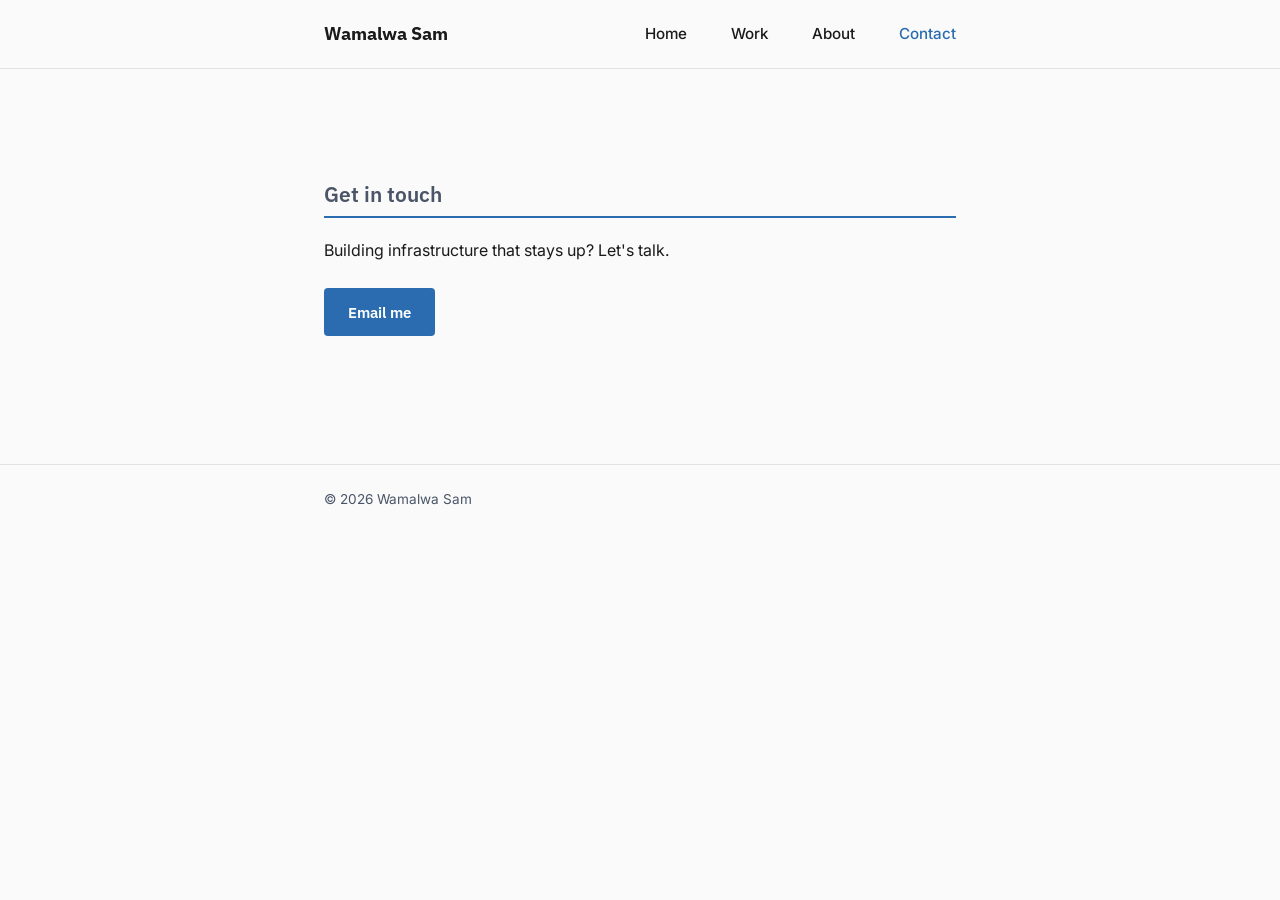
<file: contact.html>
<!DOCTYPE html>
<html lang="en">
<head>
<meta charset="UTF-8">
<meta name="viewport" content="width=device-width, initial-scale=1.0">
<title>Contact — Wamalwa Sam</title>
<link rel="icon" href="images/favicon.svg" type="image/svg+xml">
<link rel="stylesheet" href="style.css">
</head>
<body>

<nav>
  <div class="wrap">
    <span class="brand">Wamalwa Sam</span>
    <ul>
      <li><a href="index.html">Home</a></li>
      <li><a href="work.html">Work</a></li>
      <li><a href="about.html">About</a></li>
      <li><a href="contact.html" class="active">Contact</a></li>
    </ul>
  </div>
</nav>

<main>
  <div class="wrap" style="padding-top:48px;">
    <section>
      <h2>Get in touch</h2>
      <p>Building infrastructure that stays up? Let's talk.</p>
      <p style="margin-top:24px;">
        <a href="mailto:wamalwasam408@gmail.com?subject=Let's talk" class="btn">Email me</a>
      </p>
    </section>
  </div>
</main>

<footer>
  <div class="wrap">© 2026 Wamalwa Sam</div>
</footer>

</body>
</html>
</file>
<file: style.css>
@import url('https://fonts.googleapis.com/css2?family=IBM+Plex+Sans:wght@400;600;700&family=Inter:wght@400;500;600&display=swap');

:root {
  --main: #4A5568;
  --text: #1A1A1A;
  --bg: #FAFAFA;
  --accent: #2B6CB0;
}

* { box-sizing: border-box; }

body {
  margin: 0;
  font-family: 'Inter', sans-serif;
  color: var(--text);
  background: var(--bg);
  line-height: 1.6;
}

h1, h2, h3 {
  font-family: 'IBM Plex Sans', sans-serif;
  font-weight: 600;
  color: var(--main);
  line-height: 1.25;
}

a { color: var(--accent); text-decoration: none; }
a:hover, a:focus { text-decoration: underline; }
a:focus-visible, button:focus-visible { outline: 2px solid var(--accent); outline-offset: 3px; }

.wrap {
  max-width: 680px;
  margin: 0 auto;
  padding: 0 24px;
}

/* Nav */
nav {
  border-bottom: 1px solid #E2E2E2;
  padding: 20px 0;
}
nav .wrap {
  display: flex;
  justify-content: space-between;
  align-items: center;
  flex-wrap: wrap;
  gap: 12px;
}
nav .brand {
  font-family: 'IBM Plex Sans', sans-serif;
  font-weight: 700;
  font-size: 1.1rem;
  color: var(--text);
}
nav ul {
  list-style: none;
  display: flex;
  gap: 24px;
  margin: 0;
  padding: 0;
}
nav a {
  color: var(--text);
  font-weight: 500;
  font-size: 0.95rem;
  margin-left: 20px;
}
nav li:first-child a { margin-left: 0; }
nav a.active { color: var(--accent); }

/* Hero */
.hero {
  background-image: url('images/hero-texture.svg');
  background-size: cover;
  background-position: center;
  padding: 80px 0 60px;
}
.hero h1 {
  font-size: 2.1rem;
  margin: 0 0 16px;
}
.hero .sub {
  font-size: 1.05rem;
  color: var(--text);
  max-width: 520px;
  margin-bottom: 28px;
}

.btn {
  display: inline-block;
  background: var(--accent);
  color: #fff;
  padding: 12px 24px;
  border-radius: 4px;
  font-family: 'IBM Plex Sans', sans-serif;
  font-weight: 600;
  font-size: 0.95rem;
}
.btn:hover { opacity: 0.9; text-decoration: none; }
.btn.secondary {
  background: transparent;
  color: var(--accent);
  border: 1.5px solid var(--accent);
}

/* Sections */
main { padding: 48px 0 80px; }
section { margin-bottom: 48px; }
section h2 {
  font-size: 1.3rem;
  border-bottom: 2px solid var(--accent);
  padding-bottom: 8px;
  margin-bottom: 20px;
}

img.responsive {
  max-width: 100%;
  height: auto;
  display: block;
  border-radius: 4px;
  margin: 16px 0;
}
.diagram-frame {
  background: #0d0d0d;
  padding: 12px;
  border-radius: 6px;
}
.diagram-frame img { margin: 0; }

.headshot {
  width: 140px;
  height: 165px;
  object-fit: cover;
  border-radius: 4px;
  margin-bottom: 20px;
}

.cert-list {
  list-style: none;
  padding: 0;
  display: flex;
  gap: 12px;
  flex-wrap: wrap;
}
.cert-list li {
  border: 1px solid var(--main);
  border-radius: 4px;
  padding: 6px 14px;
  font-size: 0.9rem;
  font-family: 'IBM Plex Sans', sans-serif;
  font-weight: 600;
  color: var(--main);
}

footer {
  border-top: 1px solid #E2E2E2;
  padding: 24px 0;
  font-size: 0.85rem;
  color: var(--main);
}

@media (max-width: 480px) {
  .hero { padding: 56px 0 40px; }
  .hero h1 { font-size: 1.6rem; }
  nav ul { gap: 14px; }
}
</file>
